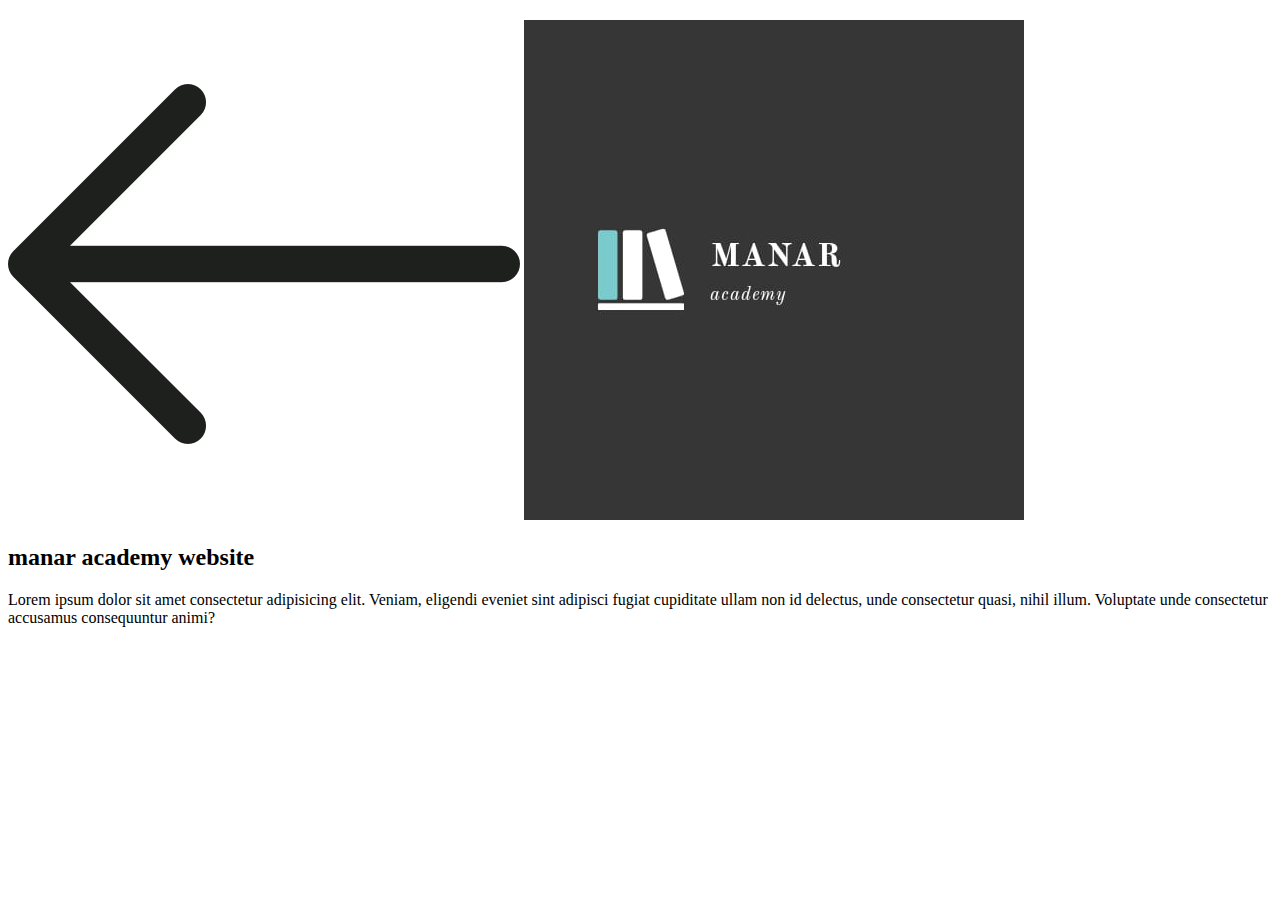
<file: project1.html>
<!DOCTYPE html>
<html lang="en">
<head>
    <meta charset="UTF-8">
    <meta http-equiv="X-UA-Compatible" content="IE=edge">
    <meta name="viewport" content="width=device-width, initial-scale=1.0">
    <title>manar academy</title>
</head>
<body>
    <a href="index.html"><img src="./images/left-arrow.png" alt=""></a>
    <img src="./images/logo manar.jpeg" alt="">
    <h2>manar academy website</h2>
    <p>Lorem ipsum dolor sit amet consectetur adipisicing elit. Veniam, eligendi eveniet sint adipisci fugiat cupiditate ullam non id delectus, unde consectetur quasi, nihil illum. Voluptate unde consectetur accusamus consequuntur animi?</p>






</body>
</html>
</file>
